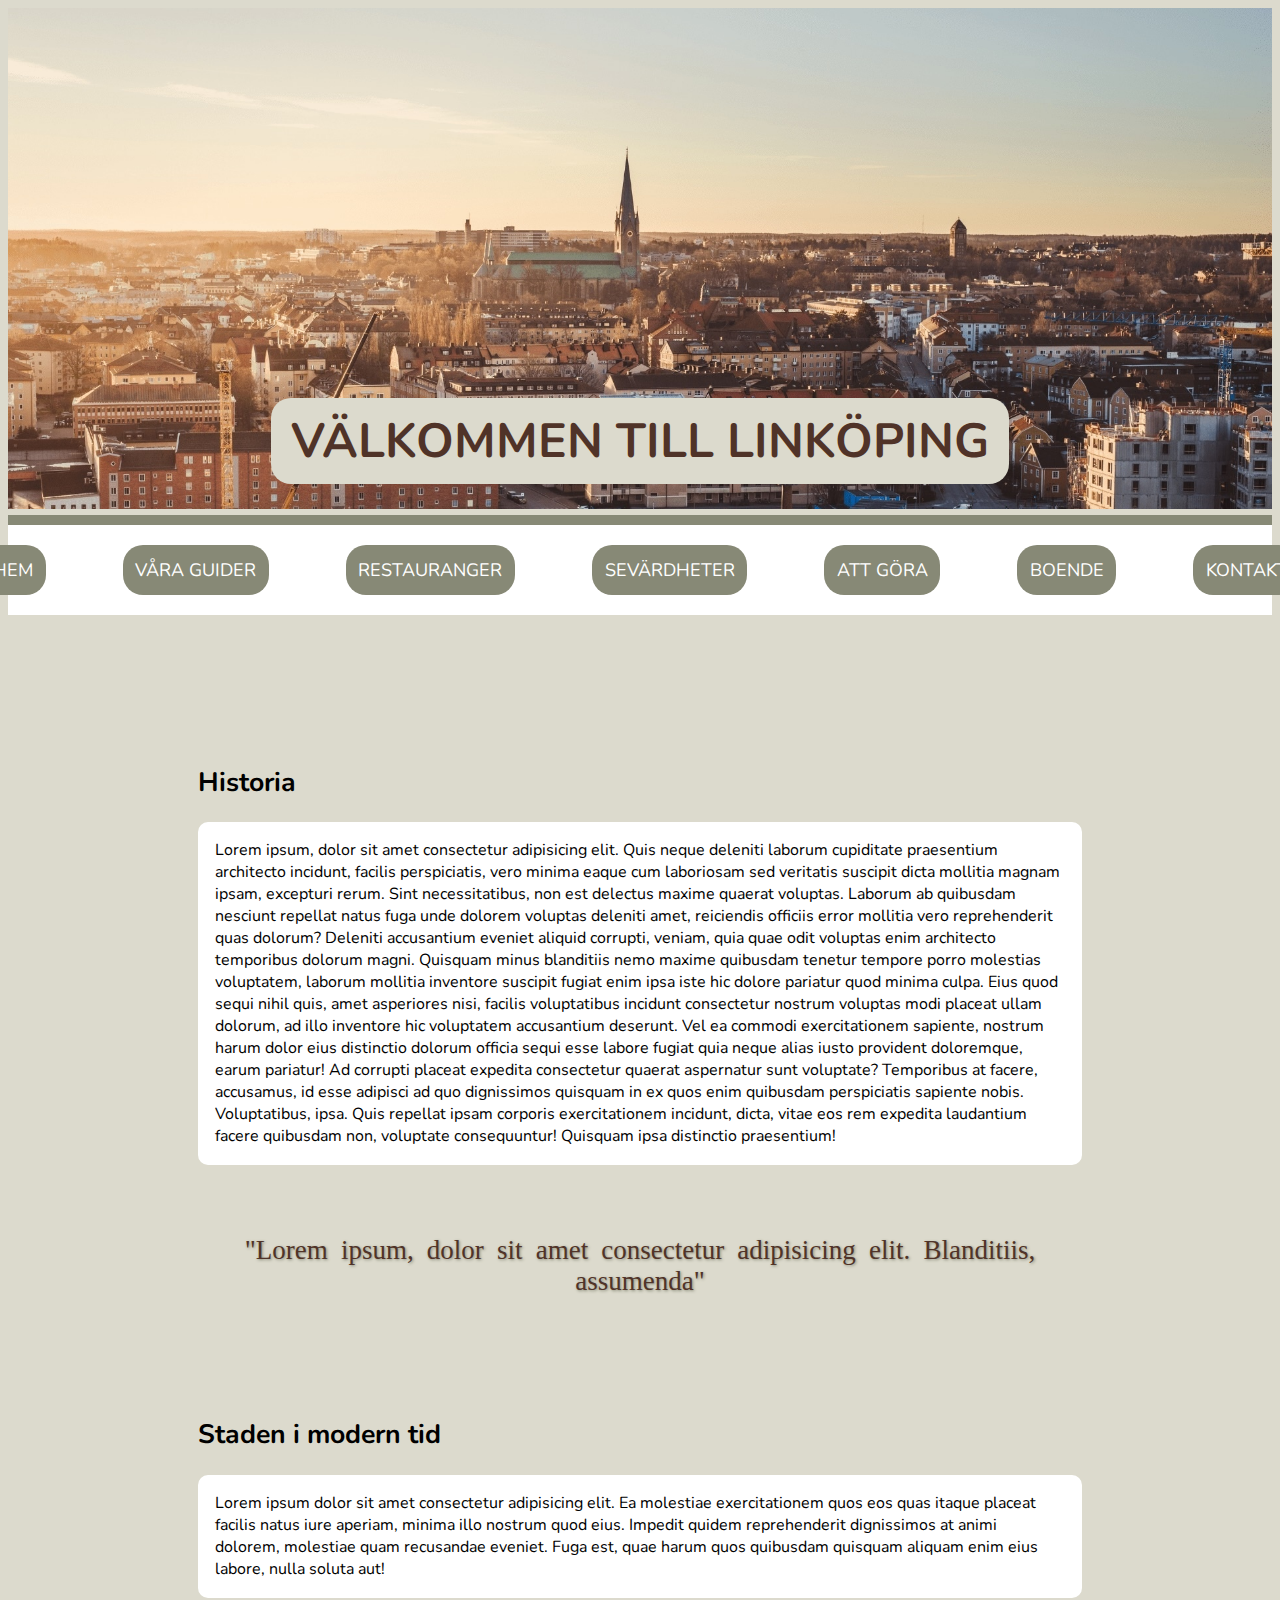
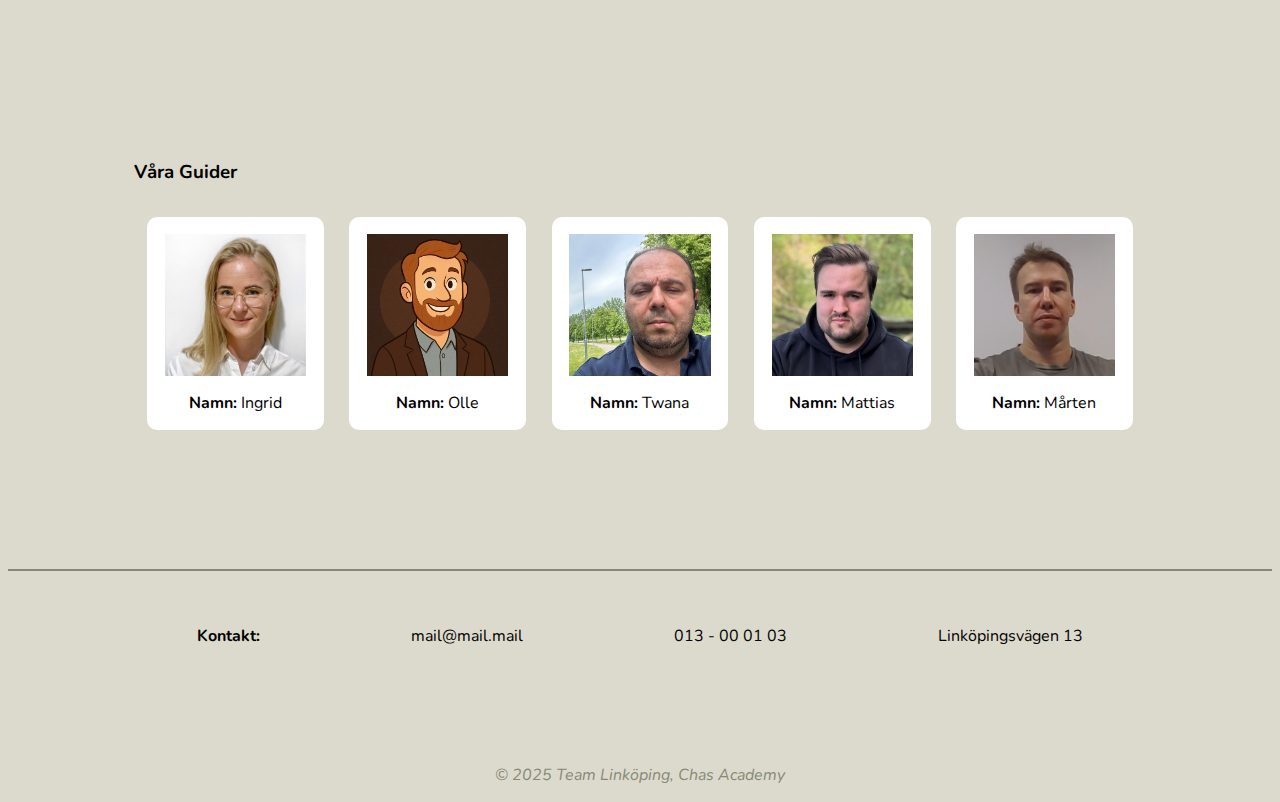
<file: index.html>
<!DOCTYPE html>
<html lang="en">
<head>
    <meta charset="UTF-8">
    <meta name="viewport" content="width=device-width, initial-scale=1.0">
    <title>Linköping</title>
    <link rel="stylesheet" href="style-index.css">
    <link rel="stylesheet" href="style.css">
    <link rel="preconnect" href="https://fonts.googleapis.com">
    <link rel="preconnect" href="https://fonts.gstatic.com" crossorigin>
    <link href="https://fonts.googleapis.com/css2?family=Nunito:ital,wght@0,200..1000;1,200..1000&family=Roboto:ital,wght@0,100..900;1,100..900&display=swap" rel="stylesheet"> 

</head>
<body>
    <header>
        <img src="images/skyline.jpeg" alt="Skyline over Linköping">
        <h1>VÄLKOMMEN TILL LINKÖPING</h1>
    </header>
    <nav>
        <a href="index.html">Hem</a>
        <a href="#guider">Våra Guider</a>
        <a href="restauranger.html">Restauranger</a>
        <a href="sevardheter.html">Sevärdheter</a>
        <a href="att-gora.html">Att Göra</a>
        <a href="boende.html">Boende</a>
        <a href="#contact">Kontakt</a>
    </nav>

    <main>
       
        <section class="history">
            <article>
            <h2>Historia</h2>
            <p>Lorem ipsum, dolor sit amet consectetur adipisicing elit. Quis neque deleniti laborum cupiditate praesentium architecto incidunt, facilis perspiciatis, vero minima eaque cum laboriosam sed veritatis suscipit dicta mollitia magnam ipsam, excepturi rerum. Sint necessitatibus, non est delectus maxime quaerat voluptas. Laborum ab quibusdam nesciunt repellat natus fuga unde dolorem voluptas deleniti amet, reiciendis officiis error mollitia vero reprehenderit quas dolorum? Deleniti accusantium eveniet aliquid corrupti, veniam, quia quae odit voluptas enim architecto temporibus dolorum magni. Quisquam minus blanditiis nemo maxime quibusdam tenetur tempore porro molestias voluptatem, laborum mollitia inventore suscipit fugiat enim ipsa iste hic dolore pariatur quod minima culpa. Eius quod sequi nihil quis, amet asperiores nisi, facilis voluptatibus incidunt consectetur nostrum voluptas modi placeat ullam dolorum, ad illo inventore hic voluptatem accusantium deserunt. Vel ea commodi exercitationem sapiente, nostrum harum dolor eius distinctio dolorum officia sequi esse labore fugiat quia neque alias iusto provident doloremque, earum pariatur! Ad corrupti placeat expedita consectetur quaerat aspernatur sunt voluptate? Temporibus at facere, accusamus, id esse adipisci ad quo dignissimos quisquam in ex quos enim quibusdam perspiciatis sapiente nobis. Voluptatibus, ipsa. Quis repellat ipsam corporis exercitationem incidunt, dicta, vitae eos rem expedita laudantium facere quibusdam non, voluptate consequuntur! Quisquam ipsa distinctio praesentium!</p>

            <aside>
                <blockquote>
                "Lorem ipsum, dolor sit amet consectetur adipisicing elit. Blanditiis, assumenda"
                </blockquote>
            </aside>

            <h2>
                Staden i modern tid
            </h2>

            <p>Lorem ipsum dolor sit amet consectetur adipisicing elit. Ea molestiae exercitationem quos eos quas itaque placeat facilis natus iure aperiam, minima illo nostrum quod eius. Impedit quidem reprehenderit dignissimos at animi dolorem, molestiae quam recusandae eveniet. Fuga est, quae harum quos quibusdam quisquam aliquam enim eius labore, nulla soluta aut!</p>
            </article>



        </section>

        <section class="guides">

            <h3>Våra Guider</h3>

            <section class="guide-cards" id="guider">

                
                <!-- CARD INGRID -->
                <article class="Ingrid">
                    <img src="images/Ingrid.jpeg" alt="Picture of guide 'Ingrid'">
                    <p><Span>Namn:</Span> Ingrid</p>
                </article>

                <!-- CARD OLLE -->
                <article class="Olle">
                    <img src="images/Olle.png" alt="Picture of guide 'Olle'">
                    <p><Span>Namn:</Span> Olle</p>
                </article>

                <!-- CARD TWANA  -->
                <article class="Twana">
                    <img src="images/Twana.jpg" alt="Picture of guide 'Twana'">
                    <p><Span>Namn:</Span> Twana</p>
                </article>

                <!-- CARD MATTIAS -->
                <article class="Mattias">
                    <img src="images/Mattias.jpg" alt="Picture of guide 'Mattias'">
                    <p><Span>Namn:</Span> Mattias</p>
                </article>

                <!-- CARD MÅRTEN  -->
                <article class="Mårten">
                    <img src="images/Marten.jpg" alt="Picture of guide 'Mårten'">
                    <p><Span>Namn:</Span> Mårten</p>
                </article>
            </section>

        </section>



    </main>


    <footer id="contact">
        <section>
            <p><span>Kontakt:</span></p>
            <p>mail@mail.mail</p>
            <p>013 - 00 01 03</p>
            <p>Linköpingsvägen 13</p>
        </section>

        <p class="copy">&copy; 2025 Team Linköping, Chas Academy</p>
    </footer>
</body>
</html>
</file>
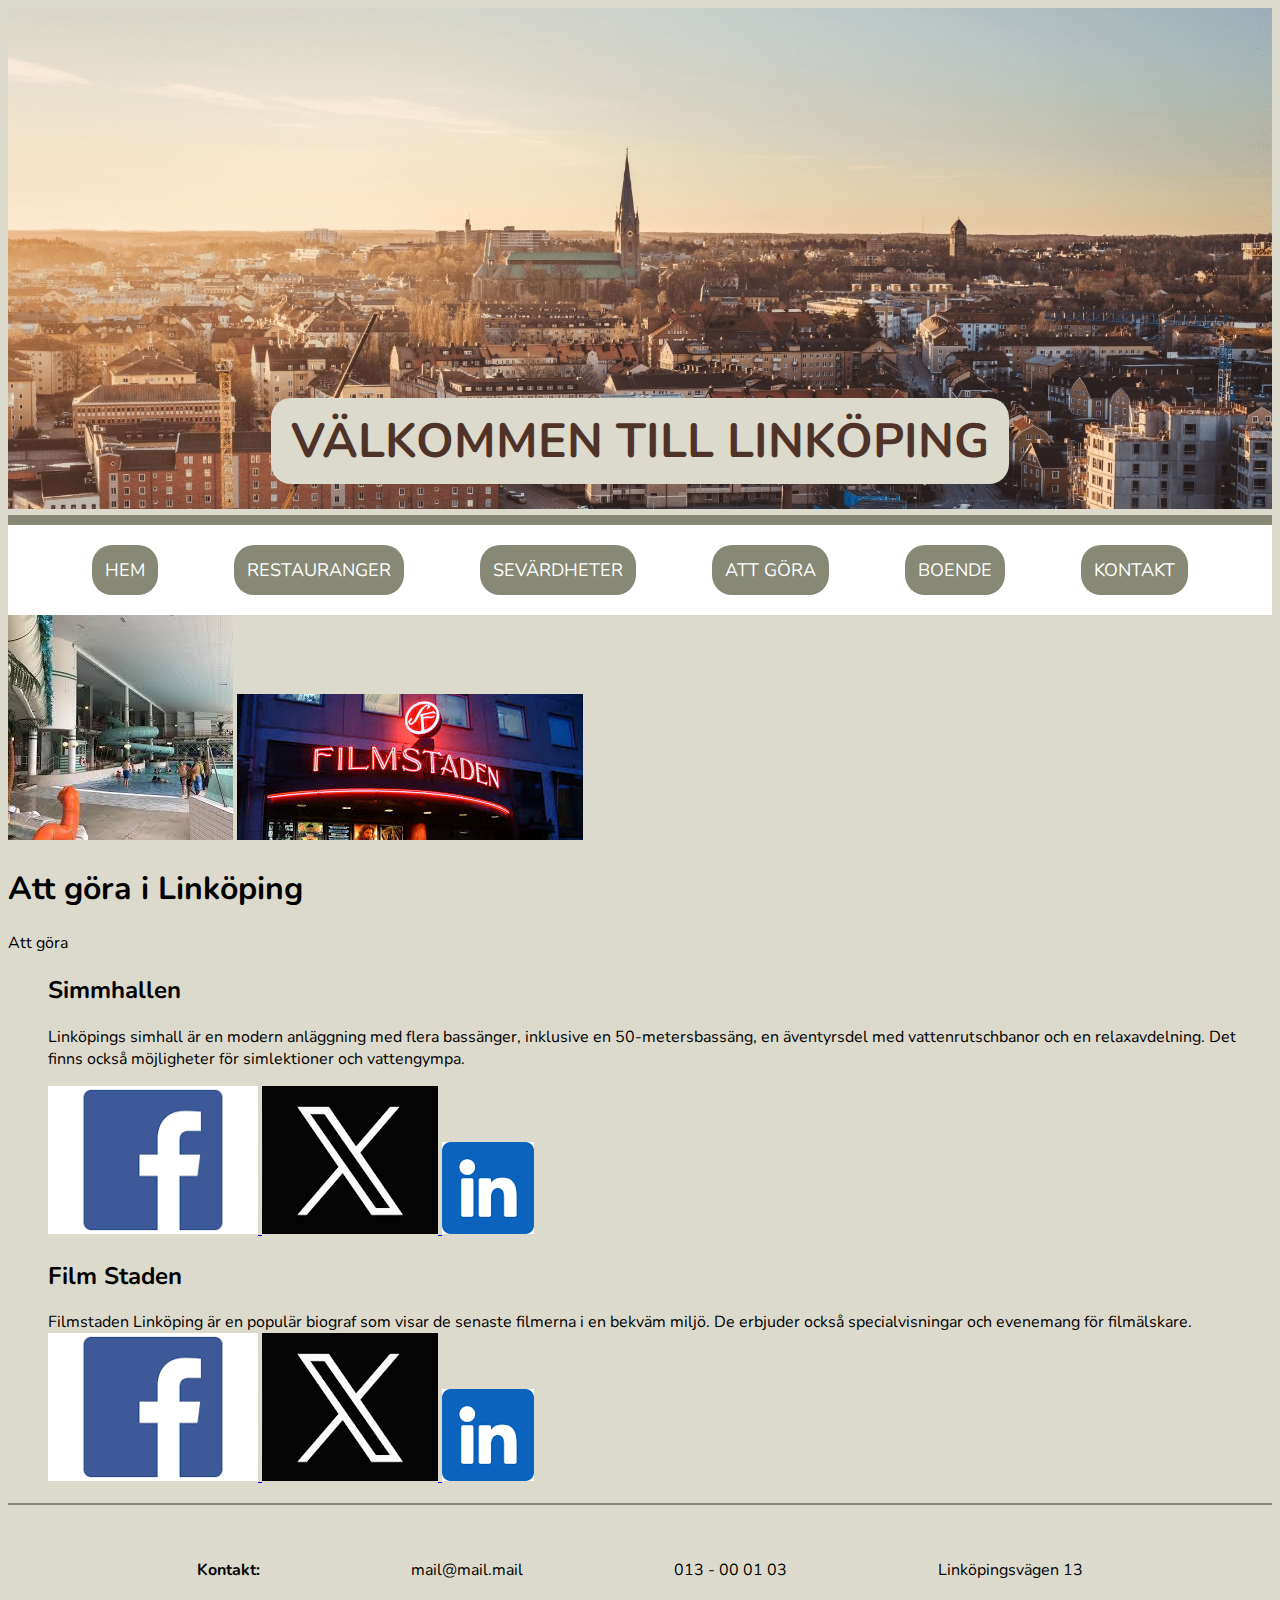
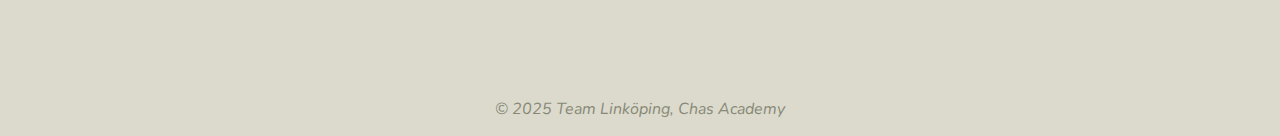
<file: att-gora.html>
<!DOCTYPE html>
<html lang="en">
<head>
    <meta charset="UTF-8">
    <meta name="viewport" content="width=device-width, initial-scale=1.0">
    <title>Att göra</title>
    <link rel="stylesheet" href="style.css">
    <link rel="preconnect" href="https://fonts.googleapis.com">
    <link rel="preconnect" href="https://fonts.gstatic.com" crossorigin>
    <link href="https://fonts.googleapis.com/css2?family=Nunito:ital,wght@0,200..1000;1,200..1000&family=Roboto:ital,wght@0,100..900;1,100..900&display=swap" rel="stylesheet"> 
</head>
<body>
    <header>
        <img src="images/skyline.jpeg" alt="Skyline over Linköping">
        <h1>VÄLKOMMEN TILL LINKÖPING</h1>
    </header>
    <nav>
        <a href="index.html">Hem</a>
        <a href="restauranger.html">Restauranger</a>
        <a href="sevardheter.html">Sevärdheter</a>
        <a href="att-gora.html">Att Göra</a>
        <a href="boende.html">Boende</a>
        <a href="#contact">Kontakt</a>
    </nav>
    <img src="[data-uri]" alt="">
    <img src="[data-uri]" alt="">
    <h1>Att göra i Linköping</h1>
    <p>
        Att göra
    </p>
    <ul>
        <h2>Simmhallen</h2>
<p>  
    Linköpings simhall är en modern anläggning med flera bassänger, inklusive en 50-metersbassäng, en äventyrsdel med vattenrutschbanor och en relaxavdelning. Det finns också möjligheter för simlektioner och vattengympa.    

</p>
            <a href="#" target="" rel="" >
  <img src="[data-uri]" alt="Facebook" class="icon">
</a>
<a href="[data-uri]" target="" rel="" aria-label="X">
  <img src="[data-uri]" alt="X" class="icon">
</a>
<a href="[data-uri] " target="" rel="" aria-label="LinkedIn">
  <img src="[data-uri]" alt="LinkedIn"  class="icon">
</a>

        <h2>Film Staden</h2>
<p>  
    Filmstaden Linköping är en populär biograf som visar de senaste filmerna i en bekväm miljö. De erbjuder också specialvisningar och evenemang för filmälskare.
                    <a href="#" target="" rel="" >
  <img src="[data-uri]" alt="Facebook" class="icon">
</a>
<a href="[data-uri]" target="" rel="" aria-label="X">
  <img src="[data-uri]" alt="X" class="icon">
</a>
<a kSuQmCC " target="" rel="" aria-label="LinkedIn">
  <img src="[data-uri]" alt="LinkedIn"  class="icon">
</a>
       
    </ul>

    <footer id="contact">
        <section>
            <p><span>Kontakt:</span></p>
            <p>mail@mail.mail</p>
            <p>013 - 00 01 03</p>
            <p>Linköpingsvägen 13</p>
        </section>

        <p class="copy">&copy; 2025 Team Linköping, Chas Academy</p>
    </footer>
</body>
</html>
</file>
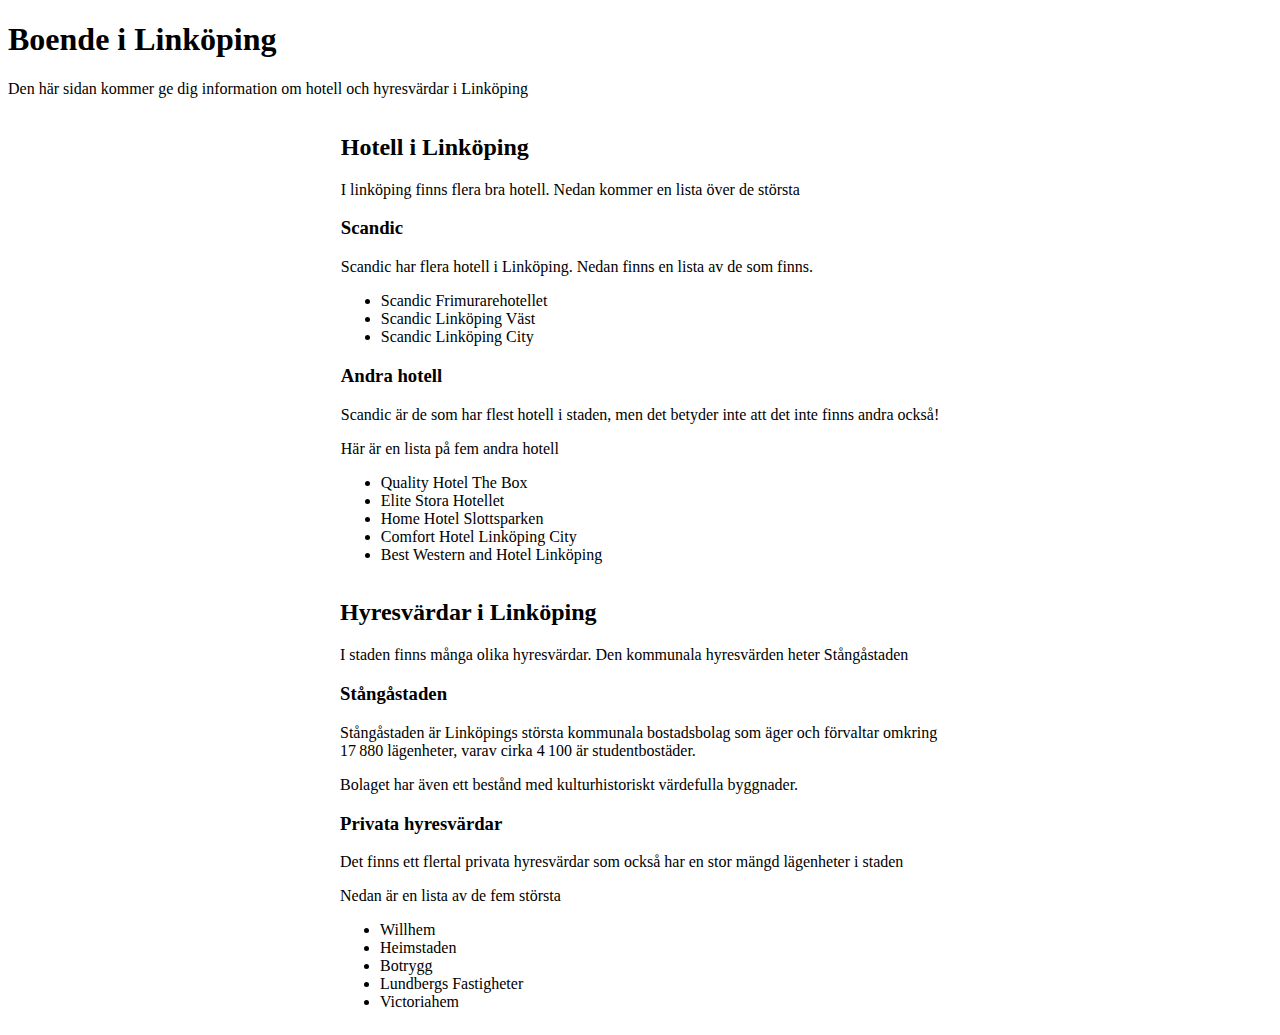
<file: boende.html>
<!DOCTYPE html>
<html lang="en">
<head>
    <meta charset="UTF-8">
    <meta name="viewport" content="width=device-width, initial-scale=1.0">
    <meta http-equiv="X-UA-Compatible" content="IE=edge">
    <link rel="stylesheet" href="boende.css">
    <title>Boende i Linköping</title>
</head>
<body>
    <header>
        <nav></nav>
        <h1>Boende i Linköping</h1>
        <p>Den här sidan kommer ge dig information om hotell och hyresvärdar i Linköping</p>
    </header>
    <main>
        <section>
            <h2>Hotell i Linköping</h2>
            <p>I linköping finns flera bra hotell. Nedan kommer en lista över de största</p>
            <article>
                <h3>Scandic</h3>
                <p>Scandic har flera hotell i Linköping. Nedan finns en lista av de som finns.</p>
                <ul>
                    <li>Scandic Frimurarehotellet</li>
                    <li>Scandic Linköping Väst</li>
                    <li>Scandic Linköping City</li>
                </ul>
            </article>
            <article>
                <h3>Andra hotell</h3>
                <p>Scandic är de som har flest hotell i staden, men det betyder inte att det inte finns andra också!</p>
                <p>Här är en lista på fem andra hotell</p>
                <ul>
                    <li>Quality Hotel The Box</li>
                    <li>Elite Stora Hotellet</li>
                    <li>Home Hotel Slottsparken</li>
                    <li>Comfort Hotel Linköping City</li>
                    <li>Best Western and Hotel Linköping</li>
                </ul>
            </article>
        </section>
        <section>
            <h2>Hyresvärdar i Linköping</h2>
            <p>I staden finns många olika hyresvärdar. Den kommunala hyresvärden heter Stångåstaden</p>
            <article>
                <h3>Stångåstaden</h3>
                <p>Stångåstaden är Linköpings största kommunala bostadsbolag som äger och förvaltar omkring 17 880 lägenheter, varav cirka 4 100 är studentbostäder.</p> 
                <p>Bolaget har även ett bestånd med kulturhistoriskt värdefulla byggnader.</p>
            </article>
            <article>
                <h3>Privata hyresvärdar</h3>
                <p>Det finns ett flertal privata hyresvärdar som också har en stor mängd lägenheter i staden</p>
                <p>Nedan är en lista av de fem största</p>
                <ul>
                    <li>Willhem</li>
                    <li>Heimstaden</li>
                    <li>Botrygg</li>
                    <li>Lundbergs Fastigheter</li>
                    <li>Victoriahem</li>
                </ul>
            </article>
        </section>
    </main>
    <footer></footer>
</body>
</html>
</file>
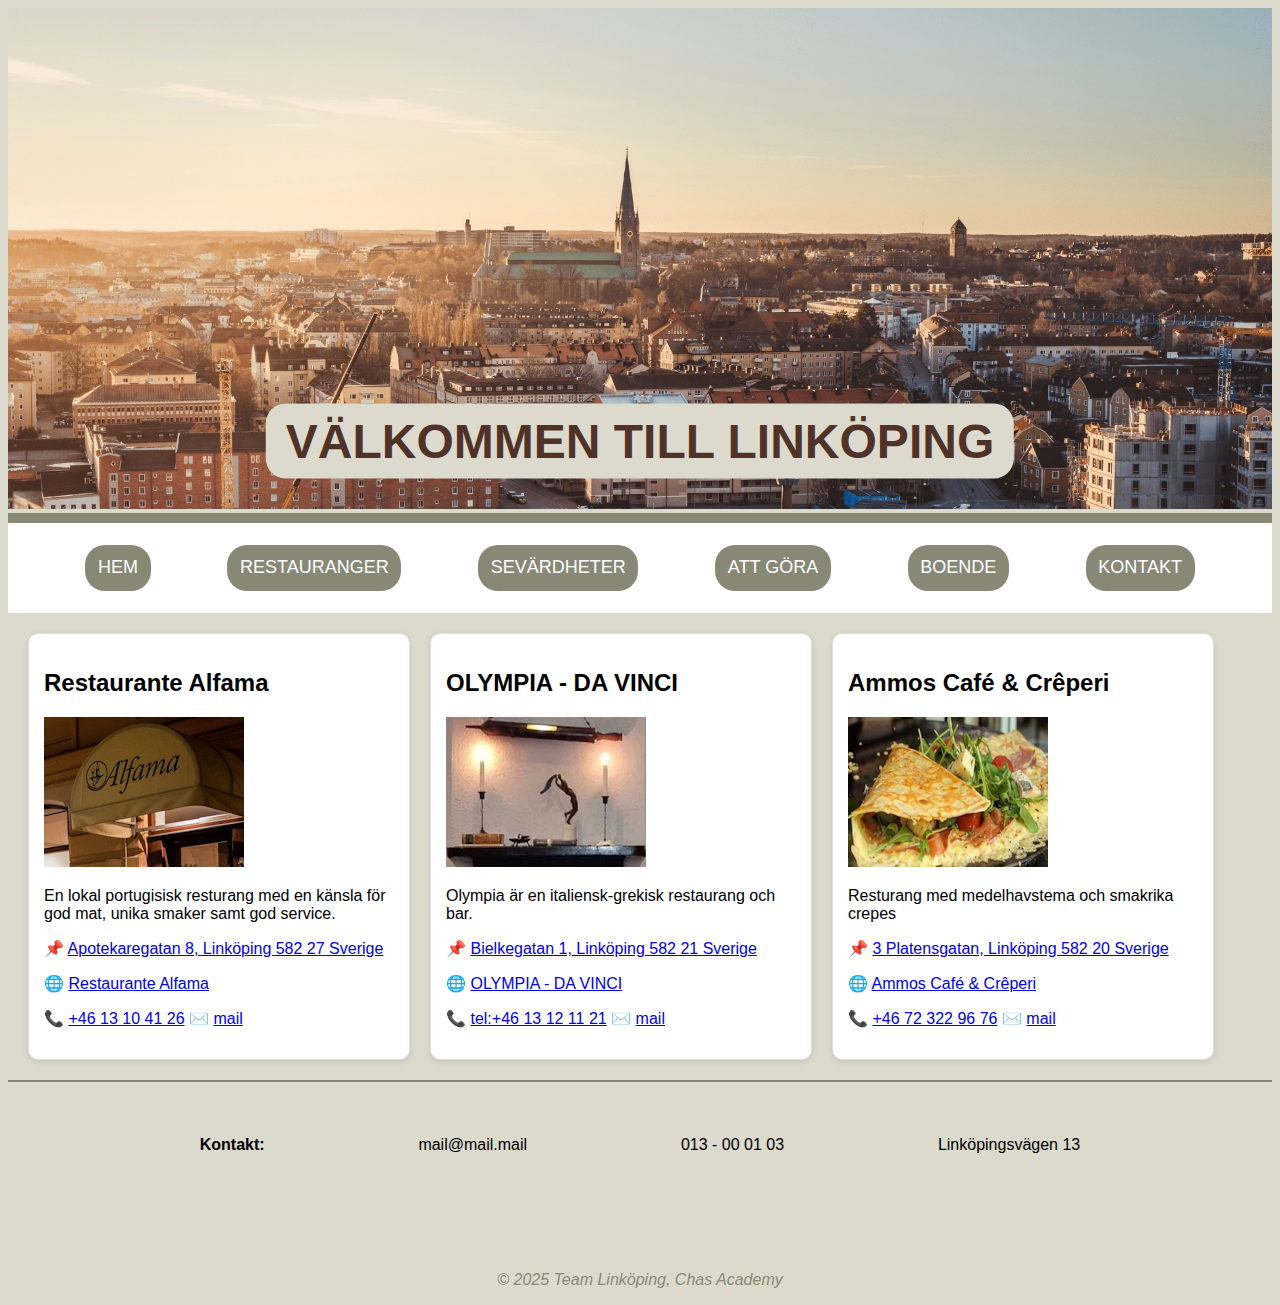
<file: restauranger.html>
<!DOCTYPE html>
<html lang="en">
<head>
    <meta charset="UTF-8">
    <meta name="viewport" content="width=device-width, initial-scale=1.0">
    <title>Besök Linköping</title>
    <link rel="stylesheet" href="style-rest.css">
    <link rel="stylesheet" href="style.css">
</head>
<body>
    <header>
        <img src="images/skyline.jpeg" alt="Skyline over Linköping">
        <h1>VÄLKOMMEN TILL LINKÖPING</h1>
    </header>
    <nav>
        <a href="index.html">Hem</a>
        <a href="restauranger.html">Restauranger</a>
        <a href="sevardheter.html">Sevärdheter</a>
        <a href="att-gora.html">Att Göra</a>
        <a href="boende.html">Boende</a>
        <a href="#contact">Kontakt</a>
    </nav>
    <main>
        <section>
            <div class="resturang">
            <H2>Restaurante Alfama</H2>
            <img src="images/alfama-logo.png" class="rest-img" alt="resturang Alfame entree">
                <p>En lokal portugisisk resturang med en känsla för god mat, unika smaker samt god service. </p>
                <p>📌 <a href="https://www.google.com/maps/place/Restaurante+Alfama+-+Portugisisk+restaurang/@58.z4098025,15.6172515,17z/data=!4m15!1m8!3m7!1s0x46596f24bd2662d3:0x66ed71fb84c21e87!2sApotekaregatan+8,+582+27+Link%C3%B6ping!3b1!8m2!3d58.4097997!4d15.6198264!16s%2Fg%2F11snq16d9x!3m5!1s0x46596f24bd2662d3:0xfcb737027c3d033e!8m2!3d58.4097997!4d15.6198264!16s%2Fg%2F11fx7tvqq8?entry=ttu&g_ep=EgoyMDI1MDkxMC4wIKXMDSoASAFQAw%3D%3D">Apotekaregatan 8, Linköping 582 27 Sverige</a></p>
                <p>🌐 <a href="https://www.facebook.com/restaurantealfama/">Restaurante Alfama</a></p>
                <p>📞 <a href="tel:+4613104126">+46 13 10 41 26</a> ✉️  <a href="mailto:info@restaurantealfama.com">mail</a></p>
            </div>

            <div class="resturang">
            <H2>OLYMPIA - DA VINCI</H2>
            <img src="images/olympia-logo.png" class="rest-img" alt="OLYMPIA - DA VINCI">
                <p>Olympia är en italiensk-grekisk restaurang och bar.</p>
                <p>📌 <a href="https://www.google.com/maps/place/OLYMPIA+-+DA+VINCI/@58.4171178,15.6191621,17z/data=!4m15!1m8!3m7!1s0x46596f30294fffff:0xcdb48230a9e78fbc!2sBielkegatan+1,+582+21+Link%C3%B6ping!3b1!8m2!3d58.417115!4d15.621737!16s%2Fg%2F11rg664dg2!3m5!1s0x46596f2520a552dd:0x1559c032fb4975d1!8m2!3d58.417115!4d15.621737!16s%2Fg%2F1tdq4mgq?entry=ttu&g_ep=EgoyMDI1MDkxMC4wIKXMDSoASAFQAw%3D%3D">Bielkegatan 1, Linköping 582 21 Sverige</a></p>
                <p>🌐 <a href="https://www.olympia-davinci.se/">OLYMPIA - DA VINCI</a></p>
                <p>📞 <a href="tel:tel:+4613121121">tel:+46 13 12 11 21</a> ✉️  <a href="mailto:info@olympia-davinci.se">mail</a></p>
            </div>

            <div class="resturang">
            <H2>Ammos Café & Crêperi</H2>
            <img src="images/crepes-logo.png" class="rest-img" alt="resturang Ammos Café & Crêperi">
                <p>Resturang med medelhavstema och smakrika crepes</p>
                <p>📌 <a href="https://www.google.com/maps/place/Ammos+Caf%C3%A9+%26+Creperi/@58.4117454,15.6183098,17z/data=!4m15!1m8!3m7!1s0x46596f24df666425:0x32afd87fe7e936be!2sPlatensgatan+3,+582+20+Link%C3%B6ping!3b1!8m2!3d58.4117426!4d15.6208847!16s%2Fg%2F11c5n5wbq2!3m5!1s0x46596f24df66f271:0xa78a6eb6790bd582!8m2!3d58.4117032!4d15.6207995!16s%2Fg%2F1pzqv5rsj?entry=ttu&g_ep=EgoyMDI1MDkxMC4wIKXMDSoASAFQAw%3D%3D">3 Platensgatan, Linköping 582 20 Sverige</a></p>
                <p>🌐 <a href="https://www.facebook.com/AmmosCafeCrepes/">Ammos Café & Crêperi</a></p>
                <p>📞 <a href="tel:+46723229676">+46 72 322 96 76</a> ✉️  <a href="mailto:dimitrisefthi@hotmail.com">mail</a></p>
            </div>
        </section>

    </main>
    <footer id="contact">
        <section>
            <p><span>Kontakt:</span></p>
            <p>mail@mail.mail</p>
            <p>013 - 00 01 03</p>
            <p>Linköpingsvägen 13</p>
        </section>

        <p class="copy">&copy; 2025 Team Linköping, Chas Academy</p>
    </footer>

</body>
</html>
</file>
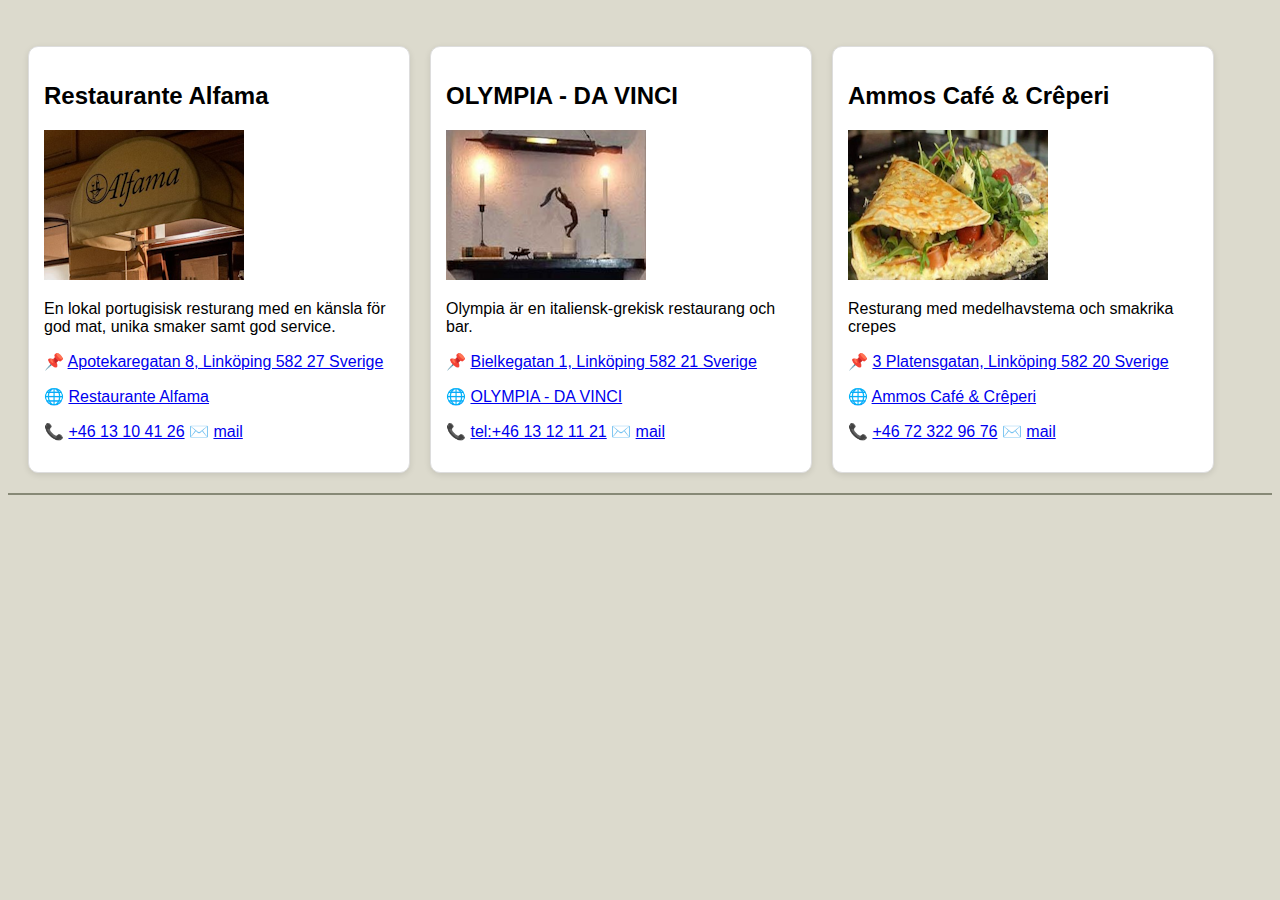
<file: resturanger.html>
<!DOCTYPE html>
<html lang="en">
<head>
    <meta charset="UTF-8">
    <meta name="viewport" content="width=device-width, initial-scale=1.0">
    <title>Besök Linköping</title>
    <link rel="stylesheet" href="style-rest.css">
    <link rel="stylesheet" href="style.css">
</head>
<body>
    <header>

    </header>
    <main>
        <section>
            <div class="resturang">
            <H2>Restaurante Alfama</H2>
            <img src="images/alfama-logo.png" class="rest-img" alt="resturang Alfame entree">
                <p>En lokal portugisisk resturang med en känsla för god mat, unika smaker samt god service. </p>
                <p>📌 <a href="https://www.google.com/maps/place/Restaurante+Alfama+-+Portugisisk+restaurang/@58.z4098025,15.6172515,17z/data=!4m15!1m8!3m7!1s0x46596f24bd2662d3:0x66ed71fb84c21e87!2sApotekaregatan+8,+582+27+Link%C3%B6ping!3b1!8m2!3d58.4097997!4d15.6198264!16s%2Fg%2F11snq16d9x!3m5!1s0x46596f24bd2662d3:0xfcb737027c3d033e!8m2!3d58.4097997!4d15.6198264!16s%2Fg%2F11fx7tvqq8?entry=ttu&g_ep=EgoyMDI1MDkxMC4wIKXMDSoASAFQAw%3D%3D">Apotekaregatan 8, Linköping 582 27 Sverige</a></p>
                <p>🌐 <a href="https://www.facebook.com/restaurantealfama/">Restaurante Alfama</a></p>
                <p>📞 <a href="tel:+4613104126">+46 13 10 41 26</a> ✉️  <a href="mailto:info@restaurantealfama.com">mail</a></p>
            </div>

            <div class="resturang">
            <H2>OLYMPIA - DA VINCI</H2>
            <img src="images/olympia-logo.png" class="rest-img" alt="OLYMPIA - DA VINCI">
                <p>Olympia är en italiensk-grekisk restaurang och bar.</p>
                <p>📌 <a href="https://www.google.com/maps/place/OLYMPIA+-+DA+VINCI/@58.4171178,15.6191621,17z/data=!4m15!1m8!3m7!1s0x46596f30294fffff:0xcdb48230a9e78fbc!2sBielkegatan+1,+582+21+Link%C3%B6ping!3b1!8m2!3d58.417115!4d15.621737!16s%2Fg%2F11rg664dg2!3m5!1s0x46596f2520a552dd:0x1559c032fb4975d1!8m2!3d58.417115!4d15.621737!16s%2Fg%2F1tdq4mgq?entry=ttu&g_ep=EgoyMDI1MDkxMC4wIKXMDSoASAFQAw%3D%3D">Bielkegatan 1, Linköping 582 21 Sverige</a></p>
                <p>🌐 <a href="https://www.olympia-davinci.se/">OLYMPIA - DA VINCI</a></p>
                <p>📞 <a href="tel:tel:+4613121121">tel:+46 13 12 11 21</a> ✉️  <a href="mailto:info@olympia-davinci.se">mail</a></p>
            </div>

            <div class="resturang">
            <H2>Ammos Café & Crêperi</H2>
            <img src="images/crepes-logo.png" class="rest-img" alt="resturang Ammos Café & Crêperi">
                <p>Resturang med medelhavstema och smakrika crepes</p>
                <p>📌 <a href="https://www.google.com/maps/place/Ammos+Caf%C3%A9+%26+Creperi/@58.4117454,15.6183098,17z/data=!4m15!1m8!3m7!1s0x46596f24df666425:0x32afd87fe7e936be!2sPlatensgatan+3,+582+20+Link%C3%B6ping!3b1!8m2!3d58.4117426!4d15.6208847!16s%2Fg%2F11c5n5wbq2!3m5!1s0x46596f24df66f271:0xa78a6eb6790bd582!8m2!3d58.4117032!4d15.6207995!16s%2Fg%2F1pzqv5rsj?entry=ttu&g_ep=EgoyMDI1MDkxMC4wIKXMDSoASAFQAw%3D%3D">3 Platensgatan, Linköping 582 20 Sverige</a></p>
                <p>🌐 <a href="https://www.facebook.com/AmmosCafeCrepes/">Ammos Café & Crêperi</a></p>
                <p>📞 <a href="tel:+46723229676">+46 72 322 96 76</a> ✉️  <a href="mailto:dimitrisefthi@hotmail.com">mail</a></p>
            </div>
        </section>

    </main>
    <footer>
    </footer>

</body>
</html>
</file>
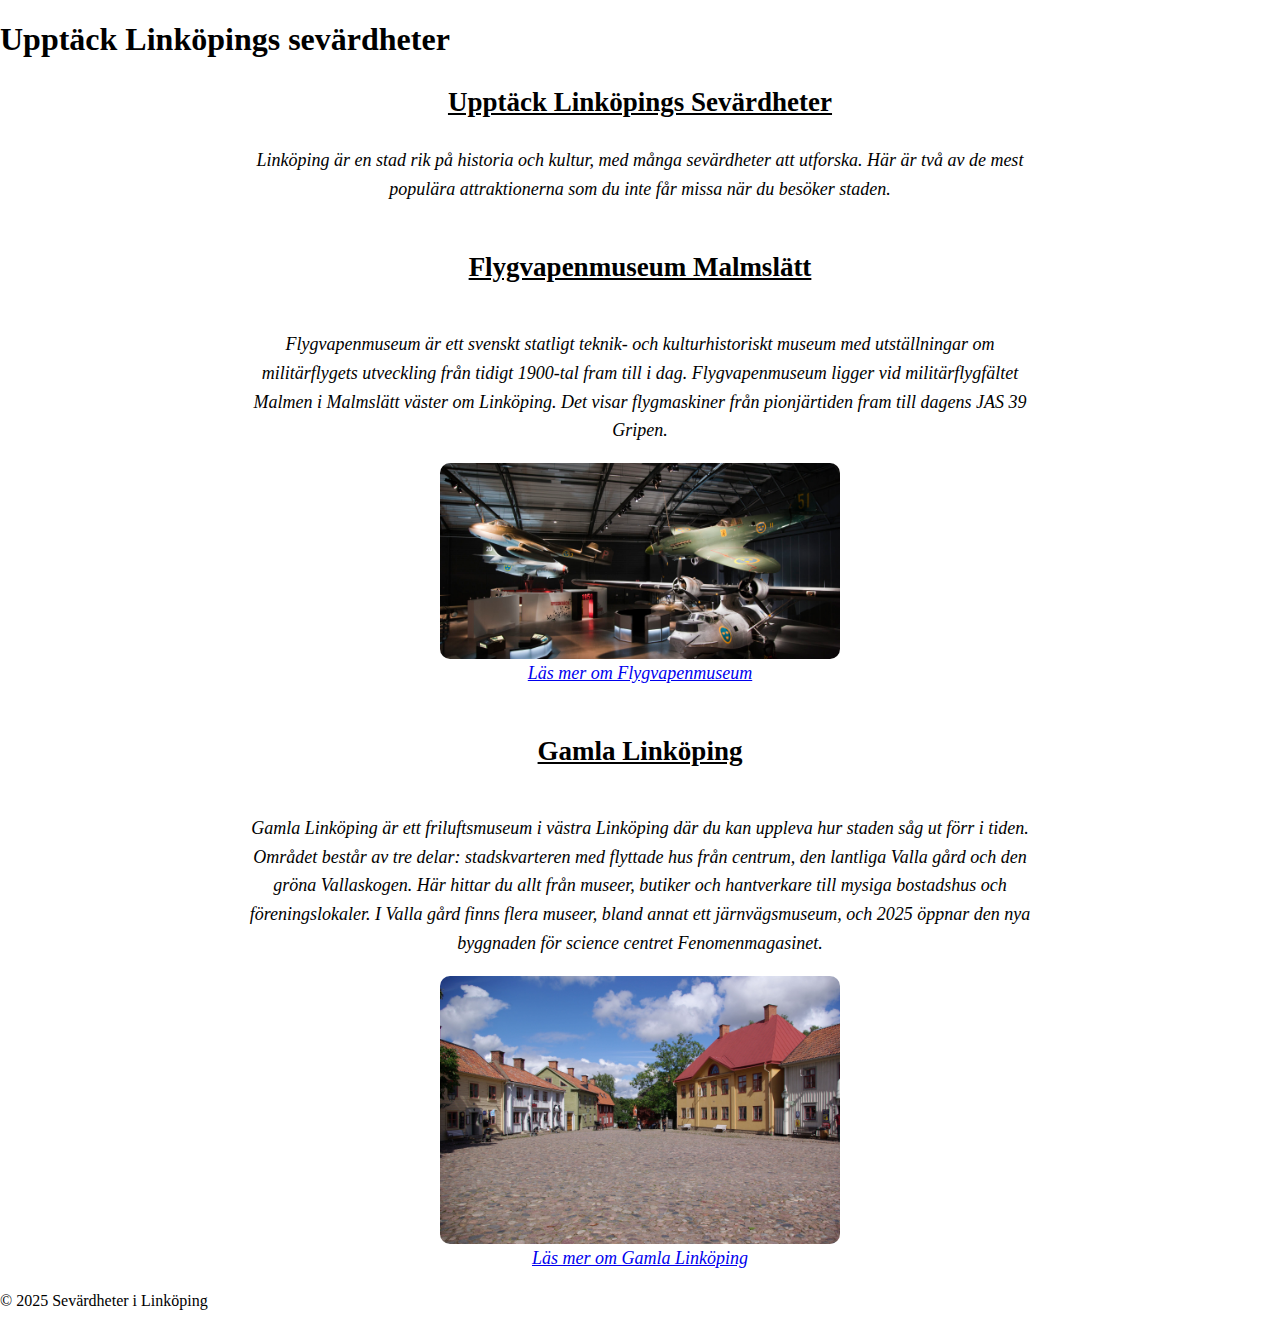
<file: sevardheter.html>
<!DOCTYPE html>
<html lang="en">
  <head>
    <meta charset="UTF-8" />
    <meta name="viewport" content="width=device-width, initial-scale=1.0" />
    <title>Sevärdheter i Linköping</title>
    <link rel="stylesheet" href="sevardheter.css" />
  </head>
  <body>
    <header>
      <h1>Upptäck Linköpings sevärdheter</h1>
    </header>

    <main>
      <section class="intro">
        <h2>Upptäck Linköpings Sevärdheter</h2>
        <p>
          Linköping är en stad rik på historia och kultur, med många sevärdheter
          att utforska. Här är två av de mest populära attraktionerna som du
          inte får missa när du besöker staden.
        </p>
      </section>

      <section class="flygvapenmuseum">
        <h2>Flygvapenmuseum Malmslätt</h2>
        <p>
          Flygvapenmuseum är ett svenskt statligt teknik- och kulturhistoriskt
          museum med utställningar om militärflygets utveckling från tidigt
          1900-tal fram till i dag. Flygvapenmuseum ligger vid militärflygfältet
          Malmen i Malmslätt väster om Linköping. Det visar flygmaskiner från
          pionjärtiden fram till dagens JAS 39 Gripen.
        </p>
        <img
          src="images/flygvapenmuseum.jpg"
          alt="Flygvapenmuseum i Malmslätt"
        />
        <a
          href="https://flygvapenmuseum.se/"
          target="_blank"
          class="button-link"
          >Läs mer om Flygvapenmuseum</a
        >
      </section>

      <section class="gamlalinkoping">
        <h2>Gamla Linköping</h2>
        <p>
          Gamla Linköping är ett friluftsmuseum i västra Linköping där du kan
          uppleva hur staden såg ut förr i tiden. Området består av tre delar:
          stadskvarteren med flyttade hus från centrum, den lantliga Valla gård
          och den gröna Vallaskogen. Här hittar du allt från museer, butiker och
          hantverkare till mysiga bostadshus och föreningslokaler. I Valla gård
          finns flera museer, bland annat ett järnvägsmuseum, och 2025 öppnar
          den nya byggnaden för science centret Fenomenmagasinet.
        </p>
        <img src="images/gamlalinkoping.jpg" alt="Gamla Linköping" />
        <a href="https://gamlalinkoping.se/" target="_blank" class="button-link"
          >Läs mer om Gamla Linköping</a
        >
      </section>
    </main>

    <footer>
      <p>&copy; 2025 Sevärdheter i Linköping</p>
    </footer>
  </body>
</html>
</file>
<file: style-index.css>
body {
    background-color: #dcdacd;
}




/* HISTORY */
.history aside {
    font-family: Georgia, 'Times New Roman', Times, serif;
    font-size: 3vh;
    text-align: center;
    padding-bottom: 8%;
    padding-top: 3%;
    text-shadow: 1px 1px 3px #878976;
    color: #503328;
    word-spacing: 0.5vw;
}
.history {
    width: 70%;
    display: block;
    margin: auto;
    padding-bottom: 10%;
    padding-top: 10%;
}

.history p {
    background-color: white;
    padding: 2%;
    border-radius: 10px;
}

.history h2 {
    font-size: 20pt;
}



/* GUIDES */

.guides {
    width: 80%;
    display: block;
    margin: auto;
    padding-bottom: 10%;
}



/* GUIDE CARDS */




.guide-cards {
    display: flex;
    justify-content: space-evenly;

}

.guide-cards article {
    background-color: white;
    margin: 1vw;
    text-align: center;
    border-radius: 10px;
    width: 250px;
}

.guide-cards article img {
    width: 80%;
    display: block;
    margin: auto;
    padding-top: 10%;
}



.guide-cards article span {
    font-weight: bold;
}
</file>
<file: style.css>
/* ROOT & BODY */

:root {
    font-family: "Nunito", Verdana, Geneva, Tahoma, sans-serif;
}

body {
    background-color: #dcdacd;
}



/* HEADER STYLING */

header {
  position: relative; /* makes header a positioning context */
  display: inline-block; /* so it wraps image size if you want */
}

header img {
  display: block;
  width: 100%;   /* optional, ensures it scales with container */
  height: auto;
}

header h1 {
  position: absolute;   /* take it out of normal flow */
  top: 80%;             /* position vertically */
  left: 50%;            /* position horizontally */
  transform: translate(-50%, -50%); /* center it */
  color: #503328;         /* readable over image */
  font-size: 3rem;
  text-align: center;
  background-color: #dcdacd;
  /*
  background: rgba(0,0,0,0.5); /* semi-transparent background */
  padding: 10px 20px;
  border-radius: 20px;
  white-space: nowrap;
}






/* NAVIGERINGS STYLING */ 

nav {
    width: 100%;
    height: 90px;
    background-color: white;
    border-top: 10px solid #878976;
    display: inline-flex;
    justify-content: center;
    align-items: center;
    flex-wrap: nowrap;
    position: sticky;
    top: 20;
}



nav a {
    font-size: 2vh;
    margin: 3vw;
    text-transform: uppercase;
    text-decoration: none;
    /* color: #503328; */

    color: white;
    background-color: #878976;

 
    padding: 1%;
    border-radius: 20px;
    white-space: nowrap;
}

nav a:hover {
    color: #503328;
    background-color: #dcdacd;
}






/* FOOTER */


footer {
    text-align: center;
    border-top: #878976 solid 2px;
}

footer section {
    margin: 3%;
    display: flex;
    justify-content: space-evenly;
}

footer section span {
    font-weight: bold;
}

footer .copy {
    font-style: italic;
    color: #878976;
    padding-top: 5%;
}
</file>
<file: boende.css>
main {
    display: flex;
    flex-direction: column;
    align-items: center;
    justify-content: center;
}

.mainContent {
    display: flex;
    gap: 2rem;

}

.top {
    margin-bottom: 2em;

}

.mainContent>section {
    padding: 2em;
    border-radius: 1em;
    background-color: gray;
}

p {
    max-width: 600px;

}
</file>
<file: style-rest.css>
main>section {
  display: flex;
  flex-wrap: wrap;         
  gap: 20px;               
  padding: 20px;
}

.resturang {
  flex: 1 1 300px;         
  max-width: 350px;        
  border: 1px solid #ddd;
  border-radius: 10px;
  padding: 15px;
  background: #fff;
  box-shadow: 0 2px 6px rgba(0,0,0,0.1);
}
</file>
<file: sevardheter.css>
body {
  margin: 0;
  padding: 0;
  width: 100%;
}

.flygvapenmuseum,
.gamlalinkoping,
.intro {
  text-align: center;
  padding: 0 20px;
  font-size: 18px;
  line-height: 1.6;
  max-width: 800px;
  margin: 20px auto;
  font-style: italic;
}

.flygvapenmuseum,
.gamlalinkoping {
  display: flex;
  flex-direction: column;
  font-style: italic;
}
.flygvapenmuseum h2,
.gamlalinkoping h2,
.intro h2 {
  text-decoration: underline;
  font-style: normal;
}

.flygvapenmuseum img,
.gamlalinkoping img {
  width: 50%;
  height: auto;
  border-radius: 10px;
  display: block;
  margin: auto;
}

.flygvapenmuseum button,
.gamlalinkoping button {
  background-color: #004d99;
  color: white;
  border: none;
  padding: 10px 20px;
  margin-top: 10px;
  cursor: pointer;
  transition: background-color 0.3s;
}

.flygvapenmuseum button:hover,
.gamlalinkoping button:hover {
  background-color: #0066cc;
}
</file>
